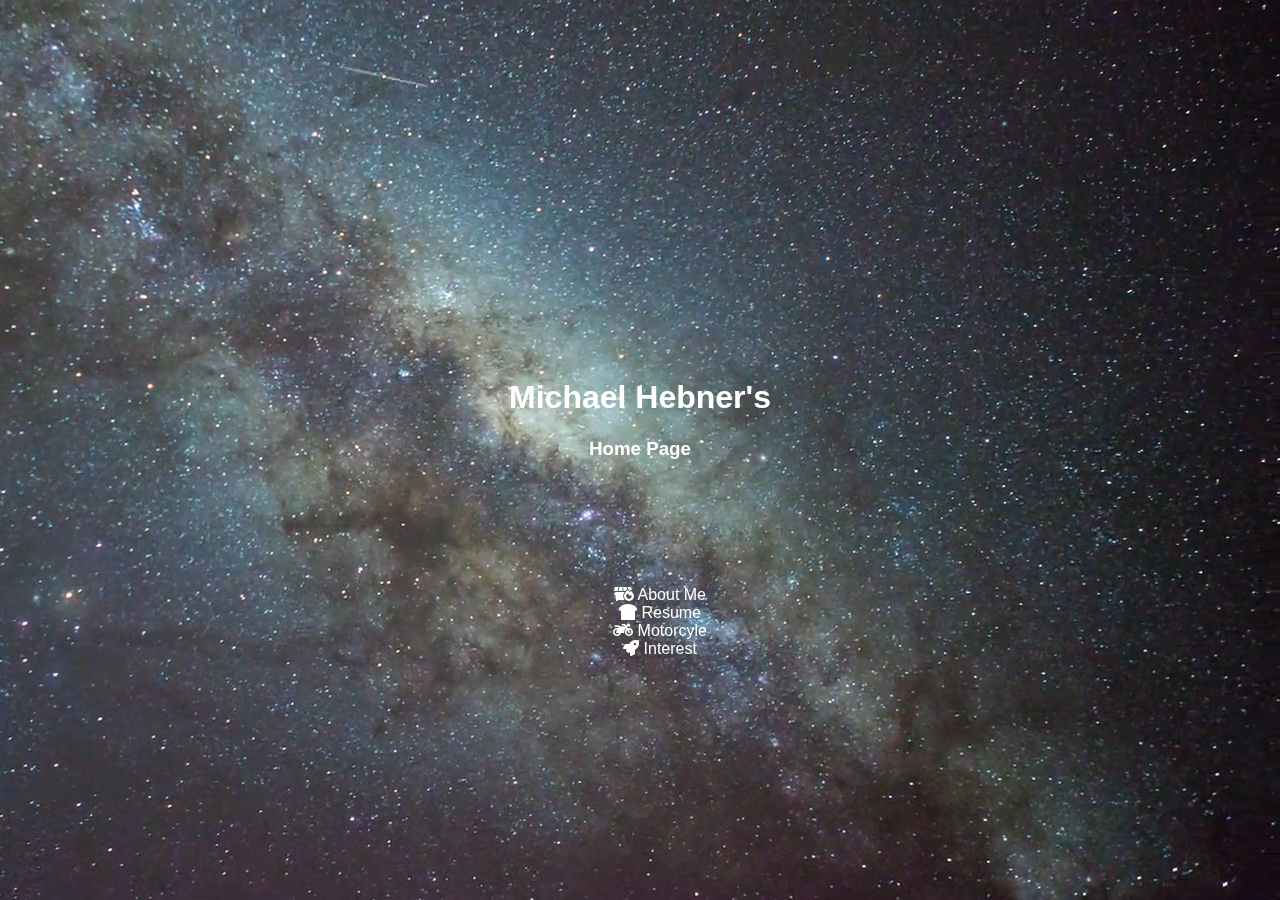
<file: index.html>
<!DOCTYPE html>
<html>
    <head>
        <meta charset="utf-8" >
        <meta name="viewport" content="width=device-width, initial-scale=1">
        <link rel="stylesheet" href=" https://cdnjs.cloudflare.com/ajax/libs/font-awesome/5.10.2/css/all.css">
        <link rel="stylesheet" href="css/index.css">
        <link href="https://cdn.jsdelivr.net/npm/bootstrap@5.1.3/dist/css/bootstrap.min.css" rel="stylesheet" integrity="sha384-1BmE4kWBq78iYhFldvKuhfTAU6auU8tT94WrHftjDbrCEXSU1oBoqyl2QvZ6jIW3" crossorigin="anonymous">
        <title>Hebner's Homepage</title>
    </head>
    <body>
        <video autoplay="" muted="" loop="" id="backgroundVid">
            <source src="background.mp4" type="video/mp4">
        </video>
        <div class="container">
            <div class="row ">
              <div class="col-lg-9 col-md-6">
                <div class="nameBlock">
                    <h1>Michael Hebner's</h1>
                    <h3>Home Page</h3>
                </div>
              </div>
              <div class="col-lg-3 col-md-6">
              <div class="menuBlock">
                <ul style="list-style-type: none;">
                    <li>
                        <i class="fas fa-dumpster-fire"></i>  
                        <a href="aboutMe.html" id="links">About Me</a>
                    </li>
                    <li>
                        <i class="fas fa-bread-slice"></i>
                        <a href="resume_new_format.pdf" id="links">Resume</a>    
                    </li>
                    <li>
                        <i class="fas fa-motorcycle"></i>
                        <a>Motorcyle</a>
                    </li>
                    <li>
                        <i class="fas fa-rocket"></i>
                        <a href="homeSimp.html" id="links">Interest</a>
                    </li>
                </ul>
              </div>
              </div>
          
            </div>
          </div>
    </body>
</html>
</file>
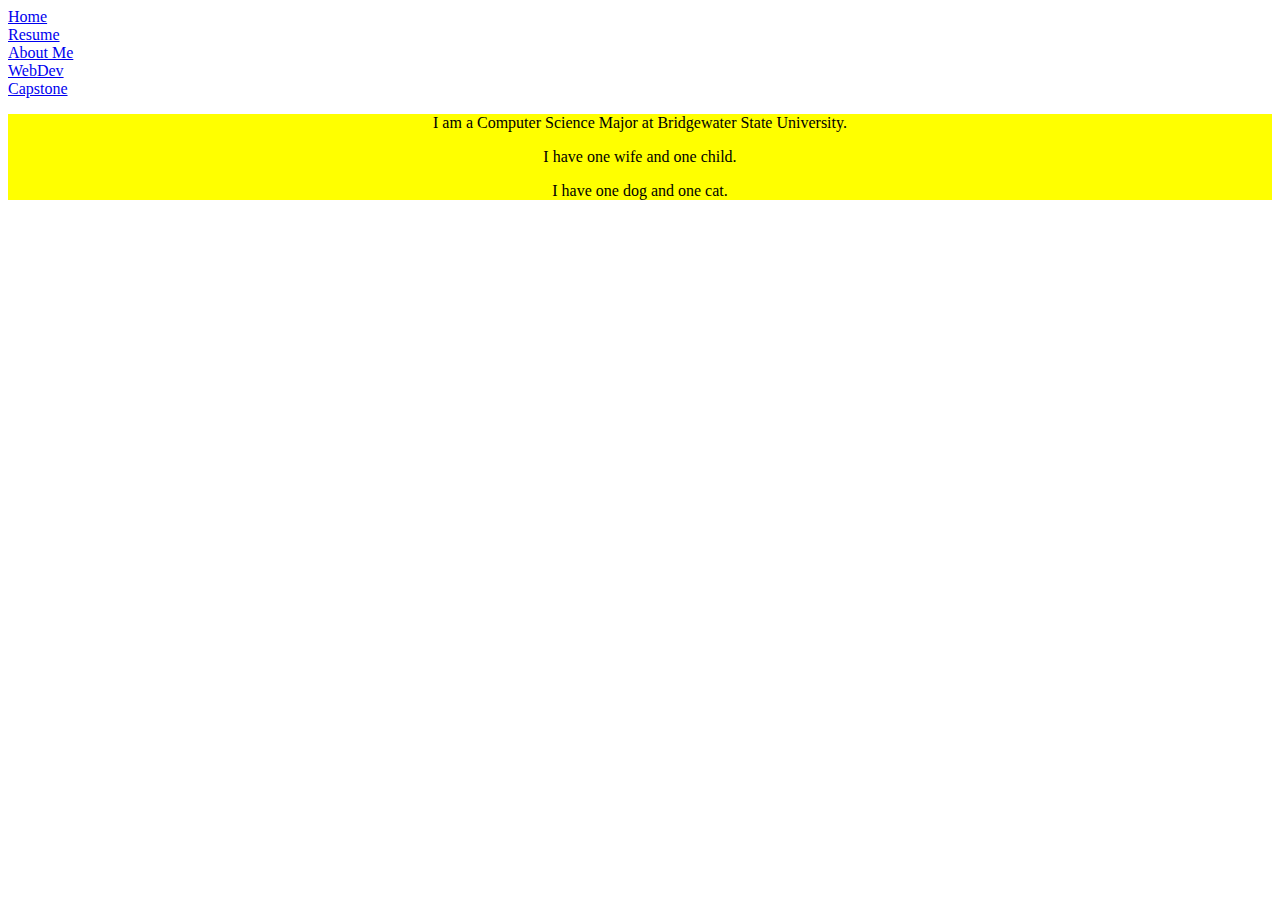
<file: aboutMe.html>
<!DOCTYPE html>
<html>
    <head>
        <meta charset="utf-8" >
        <meta name="viewport" content="width=device-width, initial-scale=1">
        <title>About Me</title>
        <link href="https://cdn.jsdelivr.net/npm/bootstrap@5.1.3/dist/css/bootstrap.min.css" rel="stylesheet" integrity="sha384-1BmE4kWBq78iYhFldvKuhfTAU6auU8tT94WrHftjDbrCEXSU1oBoqyl2QvZ6jIW3" crossorigin="anonymous">
        <link rel="stylesheet" href="css/aboutMe.css">
    </head>
    <body>
        <div class="container">
            <div class="row">
                <div class="col">
                    <div class="nav">
                        <li class="nav-item">
                            <a class="nav-link"  href="index.html">Home</a>
                        </li>
                        <li class="nav-items">
                            <a class="nav-link" href="resume_new_format.pdf">Resume</a>
                        </li>
                        <li class="nav-items">
                            <a class="nav-link" href="aboutMe.html">About Me</a>
                        </li>
                        <li class="nav">
                            <a class="nav-link" href="https://seikyung.com/comp335.html">WebDev</a>
                        </li>
                        <li class="nav">
                            <a class="nav-link" href="http://webhost.bridgew.edu/jsantore/Spring2022/Capstone/">Capstone</a>
                        </li>
                    </div>
                </div>
            </div>
            
            <div class="myself">
                <p>I am a Computer Science Major at Bridgewater State University.</p>
                <p>I have one wife and one child.</p>
                <p>I have one dog and one cat.</p>
                <p></p>
            </div>            
        </div>

    </body>
</file>
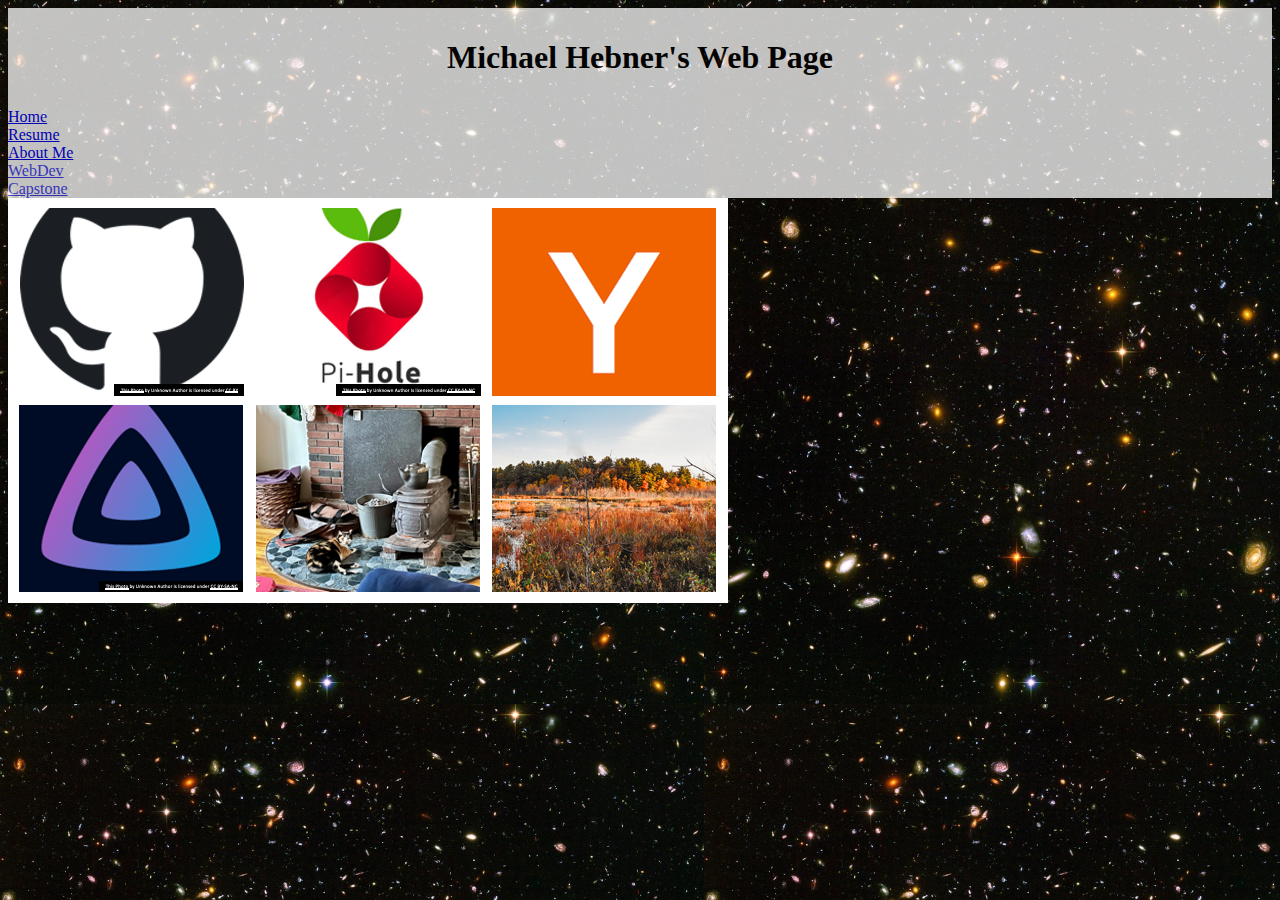
<file: homeSimp.html>
<!DOCTYPE html>
<html>
    <head>
        <meta charset="utf-8" >
        <meta name="viewport" content="width=device-width, initial-scale=1">
        <title>My First WebPage</title>
        <link href="https://cdn.jsdelivr.net/npm/bootstrap@5.1.3/dist/css/bootstrap.min.css" rel="stylesheet" integrity="sha384-1BmE4kWBq78iYhFldvKuhfTAU6auU8tT94WrHftjDbrCEXSU1oBoqyl2QvZ6jIW3" crossorigin="anonymous">
        <link rel="stylesheet" href="css/homeSimp.css">
    </head>
    <body>
        <div class="container">
            <div class="row">
                <div class="col">
                    <div class="header">
                    <h1>Michael Hebner's Web Page</h1>
                    </div>    
                </div>
            </div>
            <div class="row">
                <div class="col">
                    <div class="nav">
                        <li class="nav-item">
                            <a class="nav-link"  href="index.html">Home</a>
                        </li>
                        <li class="nav-items">
                            <a class="nav-link" href="resume_new_format.pdf">Resume</a>
                        </li>
                        <li class="nav-items">
                            <a class="nav-link" href="aboutMe.html">About Me</a>
                        </li>
                        <li class="nav">
                            <a class="nav-link" href="https://seikyung.com/comp335.html">WebDev</a>
                        </li>
                        <li class="nav">
                            <a class="nav-link" href="http://webhost.bridgew.edu/jsantore/Spring2022/Capstone/">Capstone</a>
                        </li>
                    </div>
                </div>
            </div>
            <div class="row">
                <div class="col">
                    <img class="navImg" src="img/linksMap.png" usemap="#map">
                    <map name="map">
                        <!-- #$-:Image map file created by GIMP Image Map plug-in -->
                        <!-- #$-:GIMP Image Map plug-in by Maurits Rijk -->
                        <!-- #$-:Please do not edit lines starting with "#$" -->
                        <!-- #$VERSION:2.3 -->
                        <!-- #$AUTHOR:Michael Hebner -->
                        <area shape="rect" coords="6,9,238,202"  alt="GitHub Page"  href="https://github.com/MikeHebner"  />
                        <area shape="rect" coords="13,210,235,395"  alt="jellyfin"  href="https://jellyfin.org" />
                        <area shape="rect" coords="249,208,471,392"  href="img/photoAlbum/maggie+teddy.jpeg" />
                        <area shape="rect" coords="255,8,473,199"  alt="pi-hole"  href="https://pi-hole.net" />
                        <area shape="rect" coords="486,11,706,196"  alt="Hacker News"  href="https://news.ycombinator.com"  />
                        <area shape="rect" coords="486,208,706,393"  alt="stony-brook"  href="https://www.massaudubon.org/get-outdoors/wildlife-sanctuaries/stony-brook" />
                    </map>
                </div>
            </div>
        </div>
        <script src="https://cdn.jsdelivr.net/npm/bootstrap@5.1.3/dist/js/bootstrap.bundle.min.js" integrity="sha384-ka7Sk0Gln4gmtz2MlQnikT1wXgYsOg+OMhuP+IlRH9sENBO0LRn5q+8nbTov4+1p" crossorigin="anonymous"></script>
    </body>
</html>
</file>
<file: css/index.css>
#backgroundVid {
    object-fit: cover;
    position: fixed;
    right: 0;
    bottom:0;
    min-width: 100%;
    min-height: 100%;

}
.nameBlock {
    margin-top: 30%;
    position: relative;
    text-align: center;
    color: white;
    font-family: Arial, Helvetica, sans-serif;
}
.row {
    height: fit-content;
    
}
.menuBlock {
    margin-top: 10%;
    position: relative;
    text-align: center;
    color: white;
    font-family: Arial, Helvetica, sans-serif;
    
}
#links {
    color: white;
    text-decoration: none;
}
</file>
<file: css/aboutMe.css>
.myself {
    text-align: center;
    background-color: yellow;
    color: black;
  }
@media screen and (max-width: 900px) and (min-width: 400px) {
  .myself{
    background-color: pink;
  }
}
</file>
<file: css/homeSimp.css>
body {
  background-image: url("hubbleUDF.jpg");
}
.header {
    padding: 10px;
    text-align: center;
    background: white;
    opacity: .75;
  }
.nav {
  background-color: white;
  opacity: .75;
}

.inspire{
  background-color: black;
  color: rgb(255, 0, 0);
}

.myself {
  text-align: center;
  background-color: yellow;
  color: black;
}

.navImg {
  align-self: center;
}
</file>
